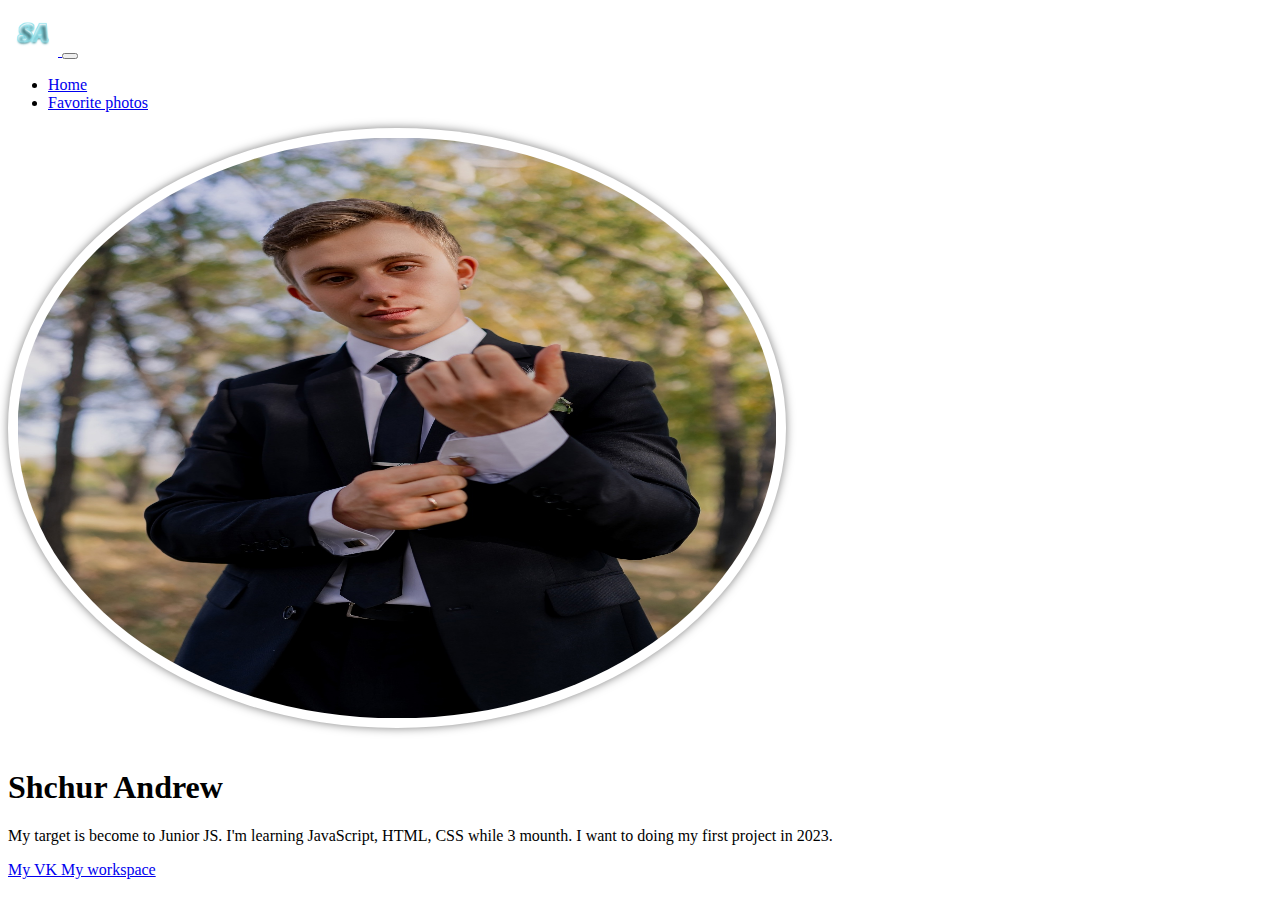
<file: index.html>
<!DOCTYPE html>
<html lang="en">
  <head>
    <meta charset="UTF-8" />
    <meta name="viewport" content="width=device-width, initial-scale=1.0" />
    <title>Shchur's project</title>
    <link
      href="https://cdn.jsdelivr.net/npm/bootstrap@5.2.2/dist/css/bootstrap.min.css"
      rel="stylesheet"
      integrity="sha384-Zenh87qX5JnK2Jl0vWa8Ck2rdkQ2Bzep5IDxbcnCeuOxjzrPF/et3URy9Bv1WTRi"
      crossorigin="anonymous"
    />
    <script
      src="https://cdn.jsdelivr.net/npm/@popperjs/core@2.11.6/dist/umd/popper.min.js"
      integrity="sha384-oBqDVmMz9ATKxIep9tiCxS/Z9fNfEXiDAYTujMAeBAsjFuCZSmKbSSUnQlmh/jp3"
      crossorigin="anonymous"
    ></script>
    <script
      src="https://cdn.jsdelivr.net/npm/bootstrap@5.2.3/dist/js/bootstrap.min.js"
      integrity="sha384-cuYeSxntonz0PPNlHhBs68uyIAVpIIOZZ5JqeqvYYIcEL727kskC66kF92t6Xl2V"
      crossorigin="anonymous"
    ></script>
    <link rel="apple-touch-icon" sizes="180x180" href="/apple-touch-icon.png" />
    <link rel="icon" type="image/png" sizes="32x32" href="/favicon-32x32.png" />
    <link rel="icon" type="image/png" sizes="16x16" href="/favicon-16x16.png" />
    <link rel="manifest" href="/site.webmanifest" />
    <style>
      .rounded-img {
        width: 60%;
        border-radius: 50%;
        box-shadow: 0 0 10px rgba(0, 0, 0, 0.5);
        padding: 0.6em;
        margin-bottom: 1em;
      }
    </style>
  </head>
  <body>
    <nav class="navbar navbar-expand-lg navbar-dark bg-dark">
      <div class="container">
        <a class="navbar-brand p-0" href="index.html">
          <img src="logo.png" alt="logo" width="50" />
        </a>
        <button
          class="navbar-toggler"
          type="button"
          data-bs-toggle="collapse"
          data-bs-target="#navbarNav"
          aria-controls="navbarNav"
          aria-expanded="false"
          aria-label="Toggle navigation"
        >
          <span class="navbar-toggler-icon"></span>
        </button>
        <div class="collapse navbar-collapse" id="navbarNav">
          <ul class="navbar-nav">
            <li class="nav-item">
              <a class="nav-link active" aria-current="page" href="index.html"
                >Home</a
              >
            </li>
            <li class="nav-item">
              <a class="nav-link" href="favorite photos.html"
                >Favorite photos</a
              >
            </li>
          </ul>
        </div>
      </div>
    </nav>
    <div class="container text-center my-5">
      <div class="row">
        <div class="col-lg-6 col-sm-8 mx-auto">
          <img
            class="rounded-img"
            src="shchur.jpg"
            alt="My photo"
            width="400"
            height="580"
          />
          <h1 class="fw-light">Shchur Andrew</h1>
          <p class="lead text-muted">
            My target is become to Junior JS. I'm learning JavaScript, HTML, CSS
            while 3 mounth. I want to doing my first project in 2023.
          </p>
          <a
            href="https://vk.com/shchurs"
            target="_blank"
            class="btn btn-primary"
          >
            My VK
          </a>
          <a
            href="https://www.notion.so/HTML-22b5365dcd4747d49a73775b957342a7"
            target="_blank"
            class="btn btn-secondary"
          >
            My workspace
          </a>
        </div>
      </div>
    </div>
  </body>
</html>
</file>
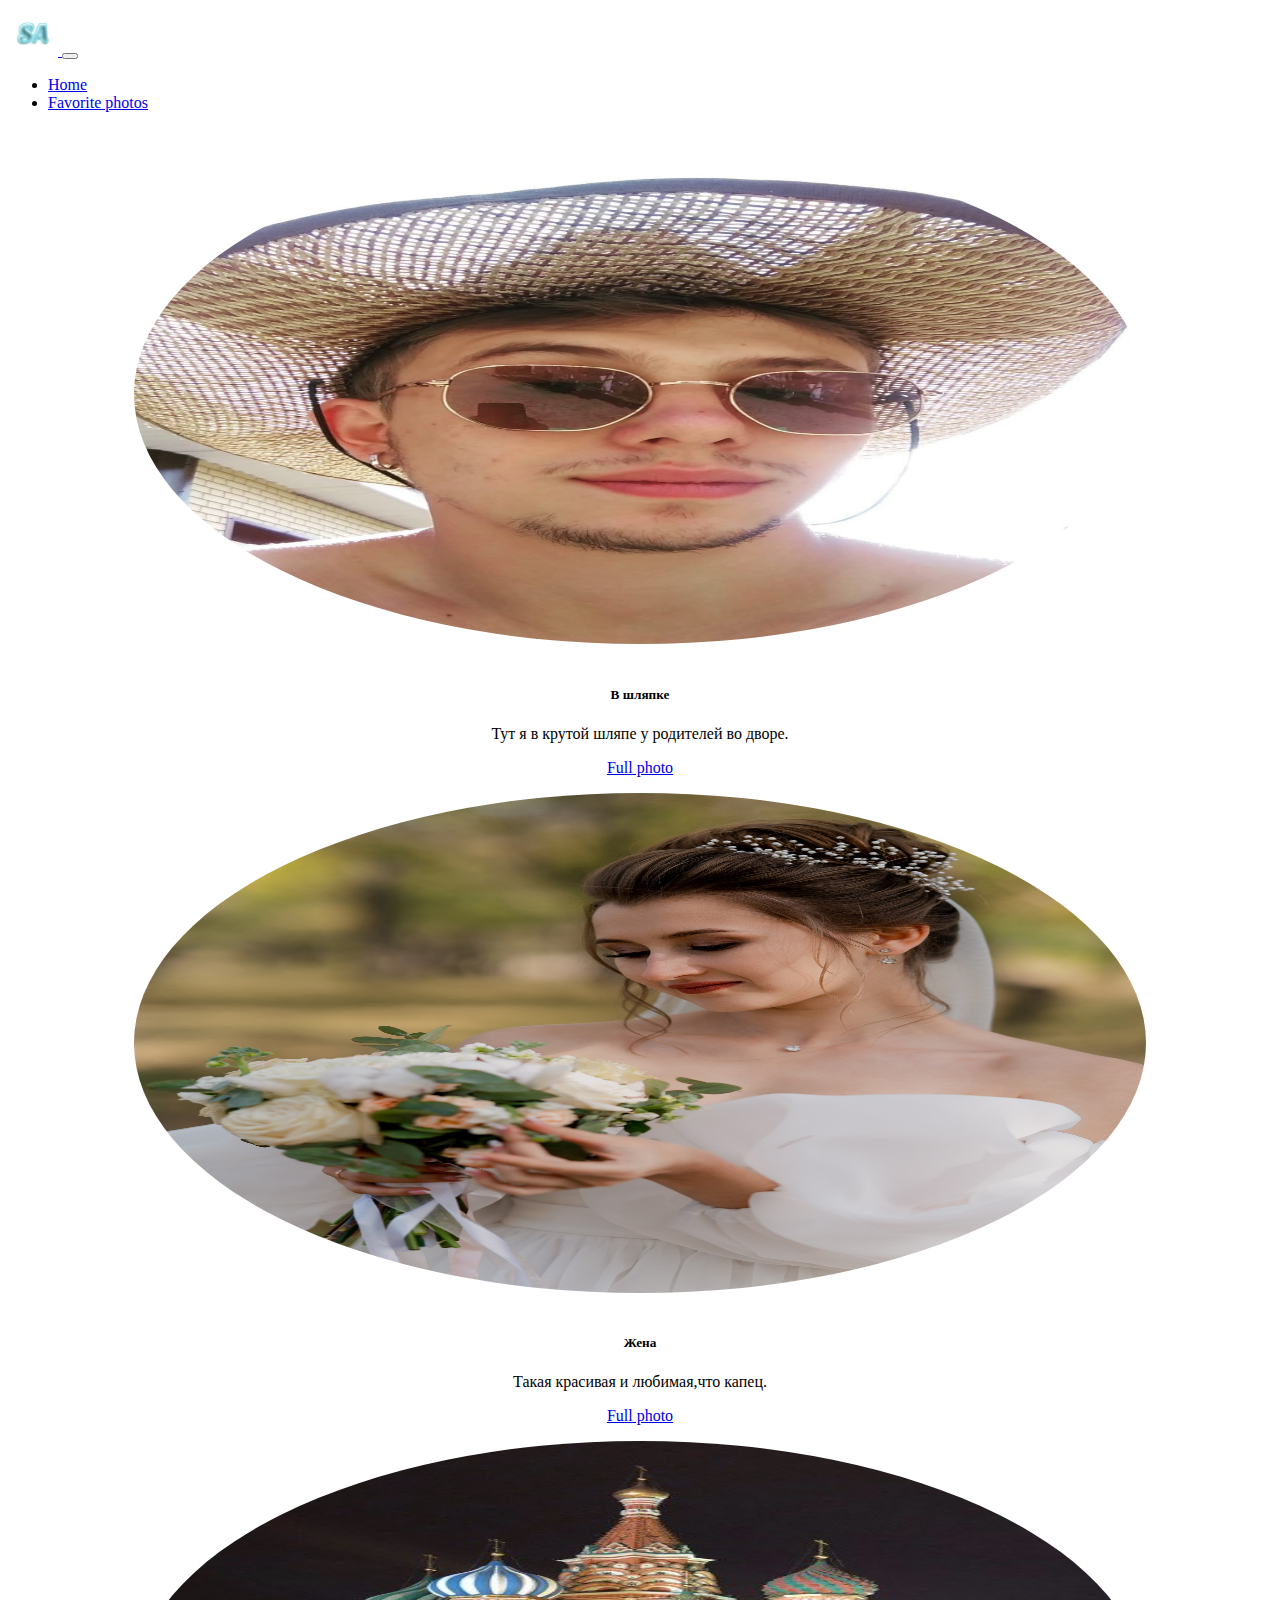
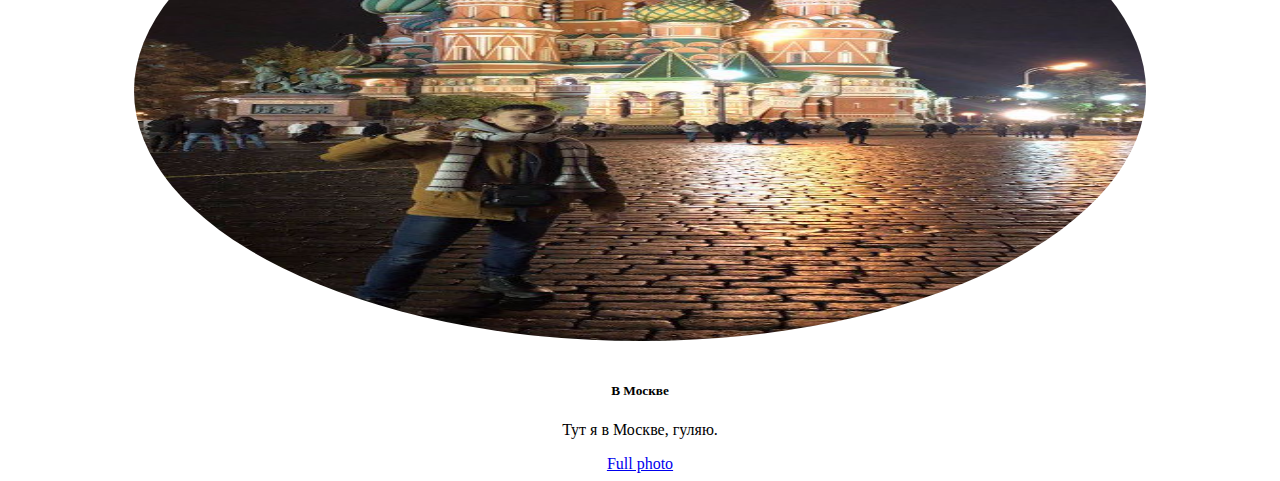
<file: favorite photos.html>
<!DOCTYPE html>
<html lang="en">
  <head>
    <meta charset="UTF-8" />
    <meta name="viewport" content="width=device-width, initial-scale=1.0" />
    <title>Favorite photos</title>
    <link
      href="https://cdn.jsdelivr.net/npm/bootstrap@5.2.2/dist/css/bootstrap.min.css"
      rel="stylesheet"
      integrity="sha384-Zenh87qX5JnK2Jl0vWa8Ck2rdkQ2Bzep5IDxbcnCeuOxjzrPF/et3URy9Bv1WTRi"
      crossorigin="anonymous"
    />
    <script
      src="https://cdn.jsdelivr.net/npm/@popperjs/core@2.11.6/dist/umd/popper.min.js"
      integrity="sha384-oBqDVmMz9ATKxIep9tiCxS/Z9fNfEXiDAYTujMAeBAsjFuCZSmKbSSUnQlmh/jp3"
      crossorigin="anonymous"
    ></script>
    <script
      src="https://cdn.jsdelivr.net/npm/bootstrap@5.2.3/dist/js/bootstrap.min.js"
      integrity="sha384-cuYeSxntonz0PPNlHhBs68uyIAVpIIOZZ5JqeqvYYIcEL727kskC66kF92t6Xl2V"
      crossorigin="anonymous"
    ></script>
    <link rel="apple-touch-icon" sizes="180x180" href="/apple-touch-icon.png" />
    <link rel="icon" type="image/png" sizes="32x32" href="/favicon-32x32.png" />
    <link rel="icon" type="image/png" sizes="16x16" href="/favicon-16x16.png" />
    <link rel="manifest" href="/site.webmanifest" />
    <style>
      .card {
        border-radius: 1em;
        text-align: center;
      }
      .card:hover {
        background-color: rgba(0, 0, 0, 0.1);
      }
      .card img {
        border-radius: 50%;
        width: 80%;
        margin: auto;
        padding: 1em;
      }
    </style>
  </head>
  <body>
    <nav class="navbar navbar-expand-lg navbar-dark bg-dark">
      <div class="container">
        <a class="navbar-brand p-0" href="index.html">
          <img src="logo.png" alt="logo" width="50" />
        </a>
        <button
          class="navbar-toggler"
          type="button"
          data-bs-toggle="collapse"
          data-bs-target="#navbarNav"
          aria-controls="navbarNav"
          aria-expanded="false"
          aria-label="Toggle navigation"
        >
          <span class="navbar-toggler-icon"></span>
        </button>
        <div class="collapse navbar-collapse" id="navbarNav">
          <ul class="navbar-nav">
            <li class="nav-item">
              <a class="nav-link" aria-current="page" href="index.html">Home</a>
            </li>
            <li class="nav-item">
              <a class="nav-link active" href="favorite photos.html"
                >Favorite photos</a
              >
            </li>
          </ul>
        </div>
      </div>
    </nav>
    <div class="container my-5">
      <div class="row row-cols-1 row-cols-md-2 row-cols-lg-3 g-5">
        <div class="col">
          <div class="card">
            <img src="ph1.jpg" class="card-img-top" alt="..." height="500" />
            <div class="card-body">
              <h5 class="card-title">В шляпке</h5>
              <p class="card-text">
                Тут я в крутой шляпе у родителей во дворе.
              </p>
              <a
                href="https://sun9-6.userapi.com/impg/ek8kRQ2Ze7Ppq5bU-uxBPSD3VR-4byqZetLtTg/msr7Qi3JybQ.jpg?size=811x1080&quality=96&sign=f38cb0a42396f3b1dadb0fcecd138dc9&type=album"
                target="_blank"
                class="btn btn-primary"
                >Full photo</a
              >
            </div>
          </div>
        </div>
        <div class="col">
          <div class="card">
            <img src="ph2.jpg" class="card-img-top" alt="..." height="500" />
            <div class="card-body">
              <h5 class="card-title">Жена</h5>
              <p class="card-text">Такая красивая и любимая,что капец.</p>
              <a
                href="https://sun9-88.userapi.com/impg/QY8RnbFW76P2kRSh9bDryndbiRKU5fngdHik_g/jJInI-nIwK8.jpg?size=1440x2160&quality=95&sign=30d2e0c0e95c049b95abd919b94a575f&type=album"
                target="_blank"
                class="btn btn-primary"
                >Full photo</a
              >
            </div>
          </div>
        </div>
        <div class="col">
          <div class="card">
            <img src="ph3.jpg" class="card-img-top" alt="..." height="500" />
            <div class="card-body">
              <h5 class="card-title">В Москве</h5>
              <p class="card-text">Тут я в Москве, гуляю.</p>
              <a
                href="https://sun9-12.userapi.com/impf/c841132/v841132933/3501c/hWa7tHXZeC8.jpg?size=532x960&quality=96&sign=8db326e1f17445891d2adb45f6e68fc8&type=album"
                target="_blank"
                class="btn btn-primary"
                >Full photo</a
              >
            </div>
          </div>
        </div>
      </div>
    </div>
  </body>
</html>
</file>
